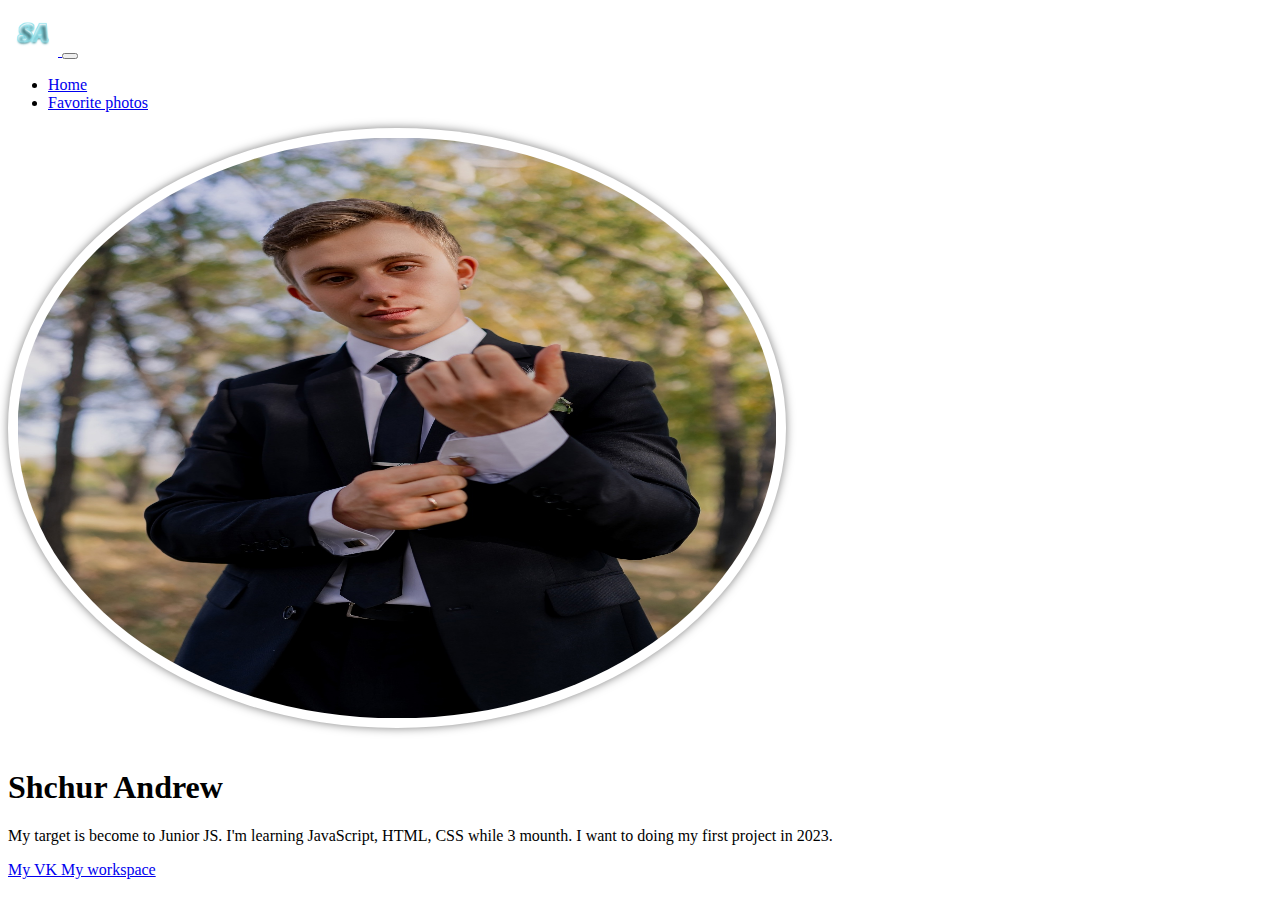
<file: index.html>
<!DOCTYPE html>
<html lang="en">
  <head>
    <meta charset="UTF-8" />
    <meta name="viewport" content="width=device-width, initial-scale=1.0" />
    <title>Shchur's project</title>
    <link
      href="https://cdn.jsdelivr.net/npm/bootstrap@5.2.2/dist/css/bootstrap.min.css"
      rel="stylesheet"
      integrity="sha384-Zenh87qX5JnK2Jl0vWa8Ck2rdkQ2Bzep5IDxbcnCeuOxjzrPF/et3URy9Bv1WTRi"
      crossorigin="anonymous"
    />
    <script
      src="https://cdn.jsdelivr.net/npm/@popperjs/core@2.11.6/dist/umd/popper.min.js"
      integrity="sha384-oBqDVmMz9ATKxIep9tiCxS/Z9fNfEXiDAYTujMAeBAsjFuCZSmKbSSUnQlmh/jp3"
      crossorigin="anonymous"
    ></script>
    <script
      src="https://cdn.jsdelivr.net/npm/bootstrap@5.2.3/dist/js/bootstrap.min.js"
      integrity="sha384-cuYeSxntonz0PPNlHhBs68uyIAVpIIOZZ5JqeqvYYIcEL727kskC66kF92t6Xl2V"
      crossorigin="anonymous"
    ></script>
    <link rel="apple-touch-icon" sizes="180x180" href="/apple-touch-icon.png" />
    <link rel="icon" type="image/png" sizes="32x32" href="/favicon-32x32.png" />
    <link rel="icon" type="image/png" sizes="16x16" href="/favicon-16x16.png" />
    <link rel="manifest" href="/site.webmanifest" />
    <style>
      .rounded-img {
        width: 60%;
        border-radius: 50%;
        box-shadow: 0 0 10px rgba(0, 0, 0, 0.5);
        padding: 0.6em;
        margin-bottom: 1em;
      }
    </style>
  </head>
  <body>
    <nav class="navbar navbar-expand-lg navbar-dark bg-dark">
      <div class="container">
        <a class="navbar-brand p-0" href="index.html">
          <img src="logo.png" alt="logo" width="50" />
        </a>
        <button
          class="navbar-toggler"
          type="button"
          data-bs-toggle="collapse"
          data-bs-target="#navbarNav"
          aria-controls="navbarNav"
          aria-expanded="false"
          aria-label="Toggle navigation"
        >
          <span class="navbar-toggler-icon"></span>
        </button>
        <div class="collapse navbar-collapse" id="navbarNav">
          <ul class="navbar-nav">
            <li class="nav-item">
              <a class="nav-link active" aria-current="page" href="index.html"
                >Home</a
              >
            </li>
            <li class="nav-item">
              <a class="nav-link" href="favorite photos.html"
                >Favorite photos</a
              >
            </li>
          </ul>
        </div>
      </div>
    </nav>
    <div class="container text-center my-5">
      <div class="row">
        <div class="col-lg-6 col-sm-8 mx-auto">
          <img
            class="rounded-img"
            src="shchur.jpg"
            alt="My photo"
            width="400"
            height="580"
          />
          <h1 class="fw-light">Shchur Andrew</h1>
          <p class="lead text-muted">
            My target is become to Junior JS. I'm learning JavaScript, HTML, CSS
            while 3 mounth. I want to doing my first project in 2023.
          </p>
          <a
            href="https://vk.com/shchurs"
            target="_blank"
            class="btn btn-primary"
          >
            My VK
          </a>
          <a
            href="https://www.notion.so/HTML-22b5365dcd4747d49a73775b957342a7"
            target="_blank"
            class="btn btn-secondary"
          >
            My workspace
          </a>
        </div>
      </div>
    </div>
  </body>
</html>
</file>
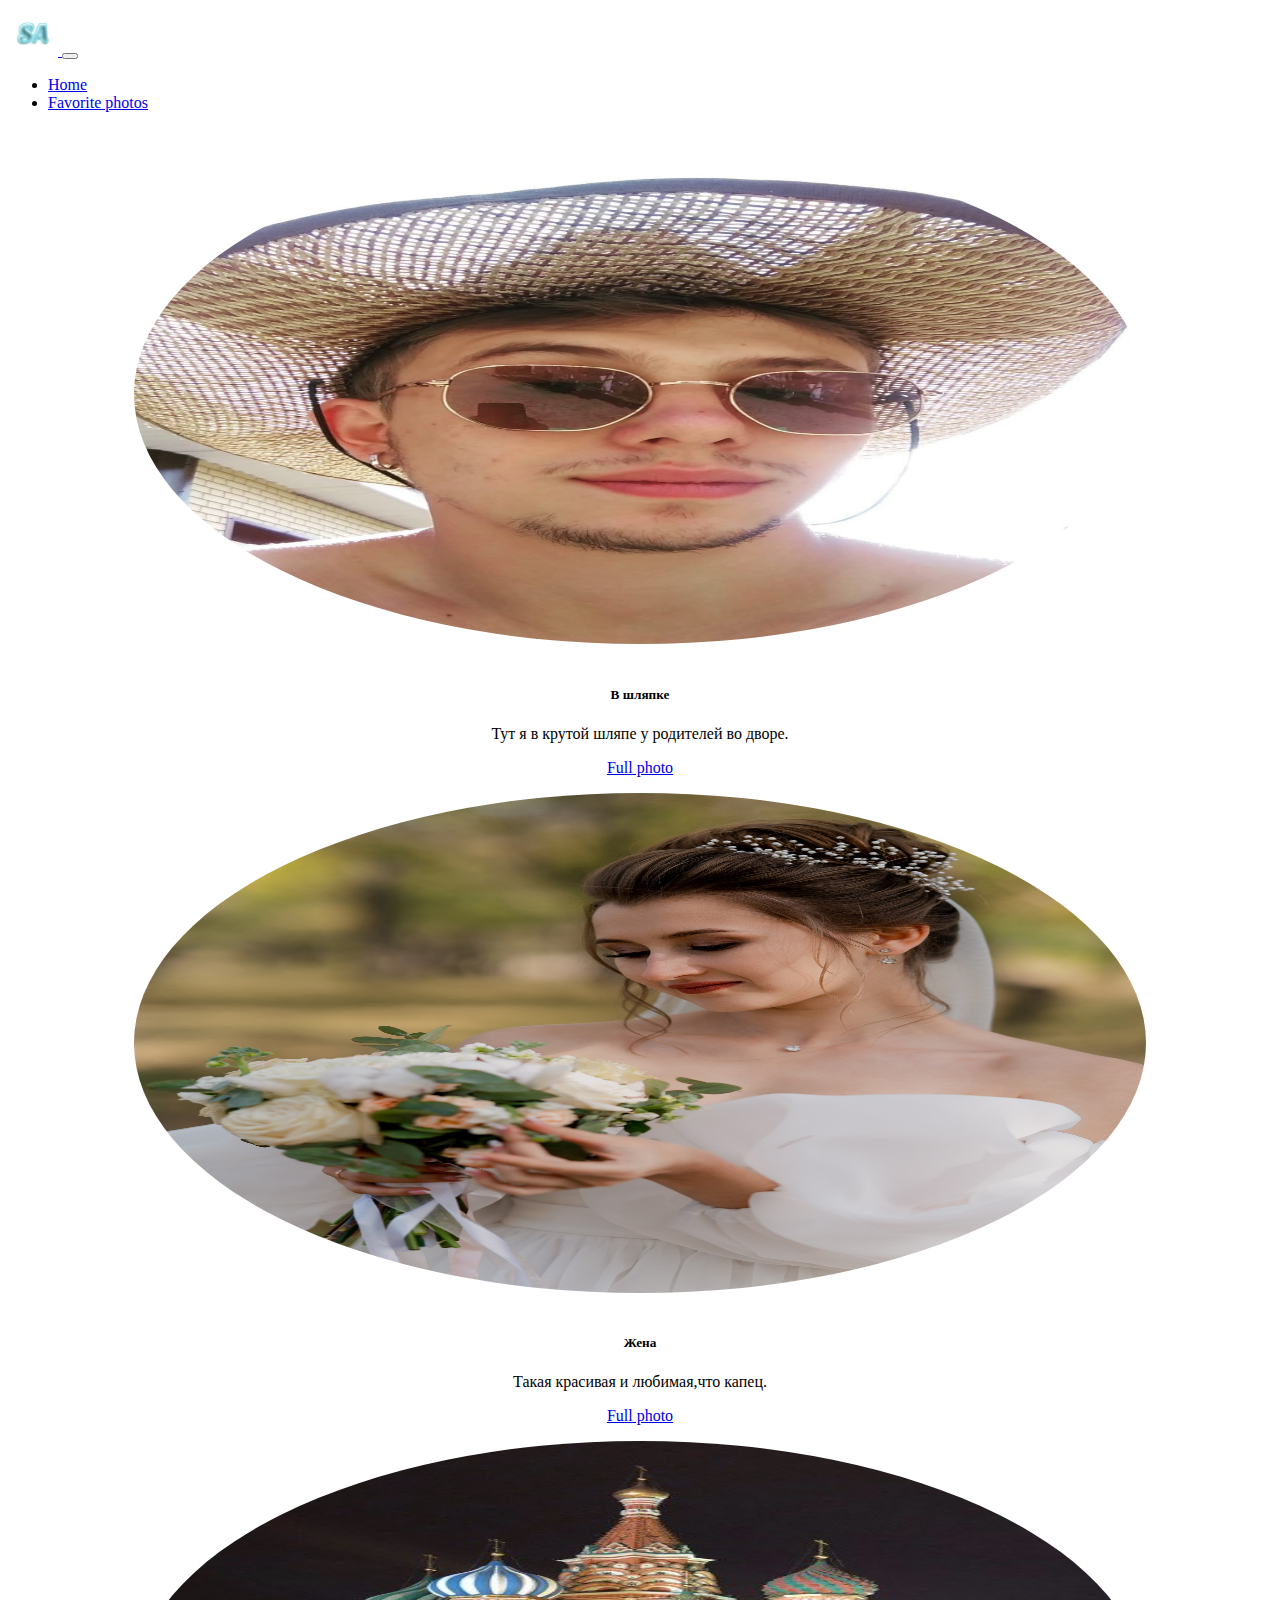
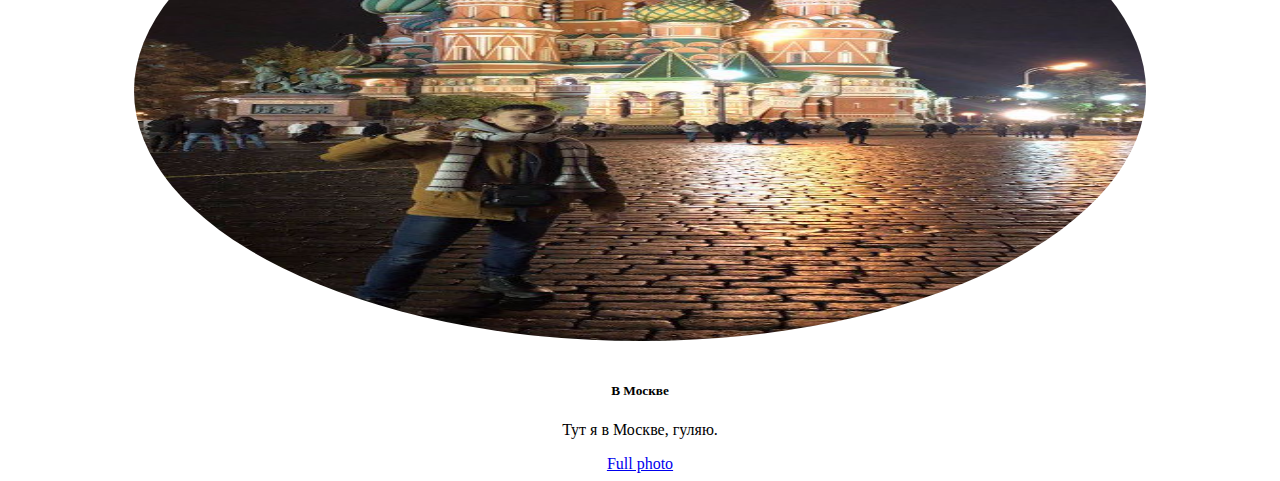
<file: favorite photos.html>
<!DOCTYPE html>
<html lang="en">
  <head>
    <meta charset="UTF-8" />
    <meta name="viewport" content="width=device-width, initial-scale=1.0" />
    <title>Favorite photos</title>
    <link
      href="https://cdn.jsdelivr.net/npm/bootstrap@5.2.2/dist/css/bootstrap.min.css"
      rel="stylesheet"
      integrity="sha384-Zenh87qX5JnK2Jl0vWa8Ck2rdkQ2Bzep5IDxbcnCeuOxjzrPF/et3URy9Bv1WTRi"
      crossorigin="anonymous"
    />
    <script
      src="https://cdn.jsdelivr.net/npm/@popperjs/core@2.11.6/dist/umd/popper.min.js"
      integrity="sha384-oBqDVmMz9ATKxIep9tiCxS/Z9fNfEXiDAYTujMAeBAsjFuCZSmKbSSUnQlmh/jp3"
      crossorigin="anonymous"
    ></script>
    <script
      src="https://cdn.jsdelivr.net/npm/bootstrap@5.2.3/dist/js/bootstrap.min.js"
      integrity="sha384-cuYeSxntonz0PPNlHhBs68uyIAVpIIOZZ5JqeqvYYIcEL727kskC66kF92t6Xl2V"
      crossorigin="anonymous"
    ></script>
    <link rel="apple-touch-icon" sizes="180x180" href="/apple-touch-icon.png" />
    <link rel="icon" type="image/png" sizes="32x32" href="/favicon-32x32.png" />
    <link rel="icon" type="image/png" sizes="16x16" href="/favicon-16x16.png" />
    <link rel="manifest" href="/site.webmanifest" />
    <style>
      .card {
        border-radius: 1em;
        text-align: center;
      }
      .card:hover {
        background-color: rgba(0, 0, 0, 0.1);
      }
      .card img {
        border-radius: 50%;
        width: 80%;
        margin: auto;
        padding: 1em;
      }
    </style>
  </head>
  <body>
    <nav class="navbar navbar-expand-lg navbar-dark bg-dark">
      <div class="container">
        <a class="navbar-brand p-0" href="index.html">
          <img src="logo.png" alt="logo" width="50" />
        </a>
        <button
          class="navbar-toggler"
          type="button"
          data-bs-toggle="collapse"
          data-bs-target="#navbarNav"
          aria-controls="navbarNav"
          aria-expanded="false"
          aria-label="Toggle navigation"
        >
          <span class="navbar-toggler-icon"></span>
        </button>
        <div class="collapse navbar-collapse" id="navbarNav">
          <ul class="navbar-nav">
            <li class="nav-item">
              <a class="nav-link" aria-current="page" href="index.html">Home</a>
            </li>
            <li class="nav-item">
              <a class="nav-link active" href="favorite photos.html"
                >Favorite photos</a
              >
            </li>
          </ul>
        </div>
      </div>
    </nav>
    <div class="container my-5">
      <div class="row row-cols-1 row-cols-md-2 row-cols-lg-3 g-5">
        <div class="col">
          <div class="card">
            <img src="ph1.jpg" class="card-img-top" alt="..." height="500" />
            <div class="card-body">
              <h5 class="card-title">В шляпке</h5>
              <p class="card-text">
                Тут я в крутой шляпе у родителей во дворе.
              </p>
              <a
                href="https://sun9-6.userapi.com/impg/ek8kRQ2Ze7Ppq5bU-uxBPSD3VR-4byqZetLtTg/msr7Qi3JybQ.jpg?size=811x1080&quality=96&sign=f38cb0a42396f3b1dadb0fcecd138dc9&type=album"
                target="_blank"
                class="btn btn-primary"
                >Full photo</a
              >
            </div>
          </div>
        </div>
        <div class="col">
          <div class="card">
            <img src="ph2.jpg" class="card-img-top" alt="..." height="500" />
            <div class="card-body">
              <h5 class="card-title">Жена</h5>
              <p class="card-text">Такая красивая и любимая,что капец.</p>
              <a
                href="https://sun9-88.userapi.com/impg/QY8RnbFW76P2kRSh9bDryndbiRKU5fngdHik_g/jJInI-nIwK8.jpg?size=1440x2160&quality=95&sign=30d2e0c0e95c049b95abd919b94a575f&type=album"
                target="_blank"
                class="btn btn-primary"
                >Full photo</a
              >
            </div>
          </div>
        </div>
        <div class="col">
          <div class="card">
            <img src="ph3.jpg" class="card-img-top" alt="..." height="500" />
            <div class="card-body">
              <h5 class="card-title">В Москве</h5>
              <p class="card-text">Тут я в Москве, гуляю.</p>
              <a
                href="https://sun9-12.userapi.com/impf/c841132/v841132933/3501c/hWa7tHXZeC8.jpg?size=532x960&quality=96&sign=8db326e1f17445891d2adb45f6e68fc8&type=album"
                target="_blank"
                class="btn btn-primary"
                >Full photo</a
              >
            </div>
          </div>
        </div>
      </div>
    </div>
  </body>
</html>
</file>
